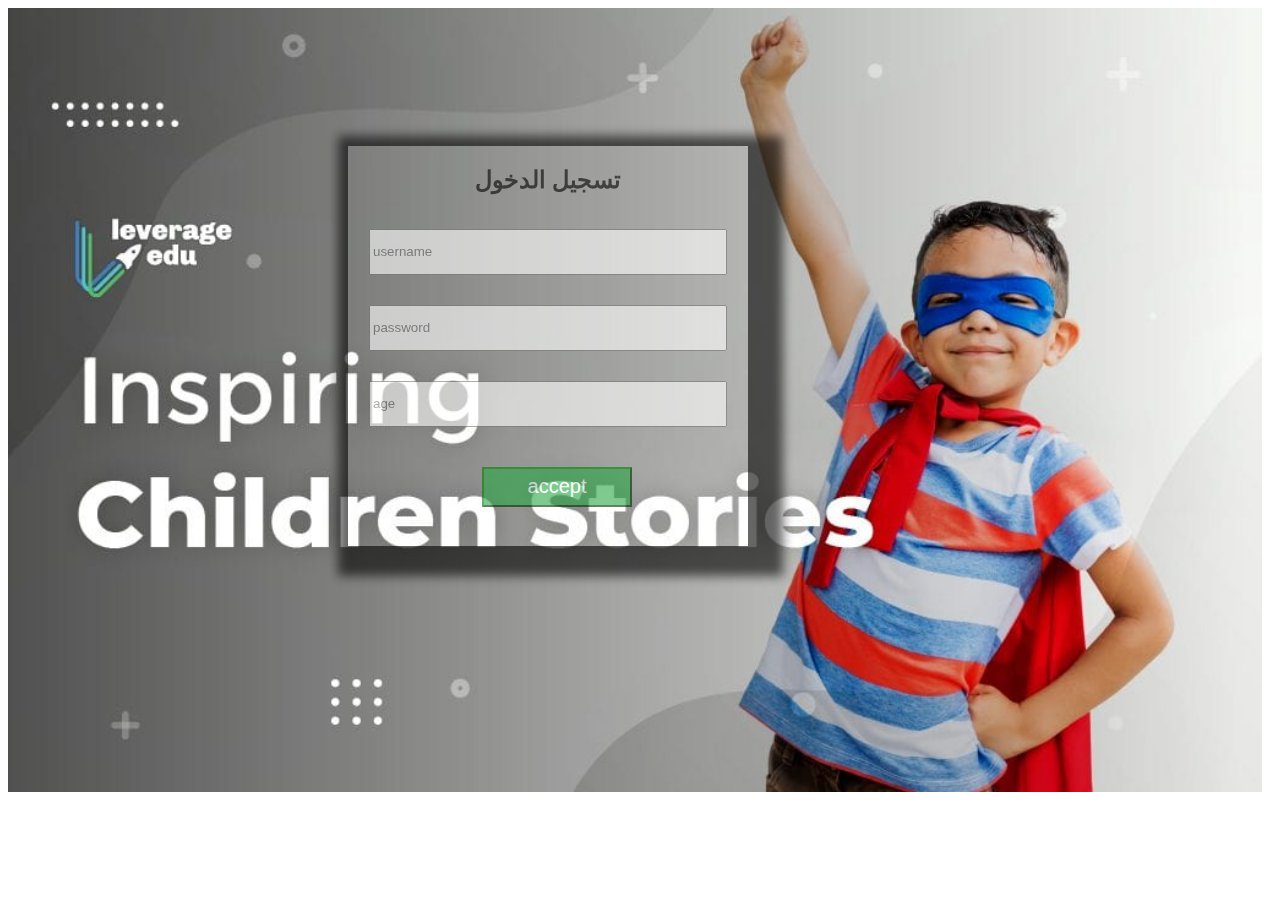
<file: index.html>
<!DOCTYPE html>
<html lang="en">
<head>
    <meta charset="UTF-8">
    <meta name="description" content="sign in">
    <title>sign in</title>
    <link rel=" stylesheet" href="style.css.css"></a>
</head>
<body>
    <img src="8.jpg.jpeg" >

   <div class="m"> 
    <h2 id="log">تسجيل الدخول</h2>
    <form>
        <input type="text" placeholder="username">
    <br>
        <input type="password" placeholder="password">
    <br>
        <input type="age" placeholder="age">
    </form>
    <button id="btnn">accept</button>
    </div>

</div>
<script>

    let btnn=document.getElementById("btnn");
    btnn.onclick=function(){
        window.location.href="file:///F:/coppy/website%20primary/home/classes.html";
    }
</script>



</body>
</html>
</file>
<file: style.css.css>
body{ width: 98%;
    height: auto;
    position: relative;
}
img{
    width: 100%;
    height:auto;
}

.m{height: 400px;
    width: 400px;
    text-align: center;
    position:absolute ;
    margin-top: -650px;
    margin-left: 340px;
box-shadow: 10px 10px 10px 20px;
border-right: 5px black solid;
opacity: 0.600;
}
form input{
    margin: 15px;
    height: 40px;
    width: 350px;
}


button{height: 40px;
    width: 150px;
    background-color:  #28a745;
border-color:green;
color: rgb(255, 255, 255);
font-size: 20px;
position:absolute;
margin-top: 25px;
margin-left: -66px;
cursor: pointer;
}


@media screen and (min-width:401px) and (max-width:768px) { 
    

    .m{height: 0px;
        width: 00px;
        padding-top:-5px;
        font-size:0px;
        text-align: center;
        position:absolute ;
        margin-top: -240px;
        margin-left: 80px;
   
   
    opacity: 0.600;
    }



    form input{
        margin: 12px;
        height: 20px;
        width: 240px;
    }

    button{height: 24px;
        width: 70px;
        background-color:  #28a745;
    border-color:green;
    color: rgb(255, 255, 255);
    font-size: 15px;
    position:absolute;
    margin-top: 10px;
    margin-left: 80px;
    cursor: pointer;
    }
}
</file>
